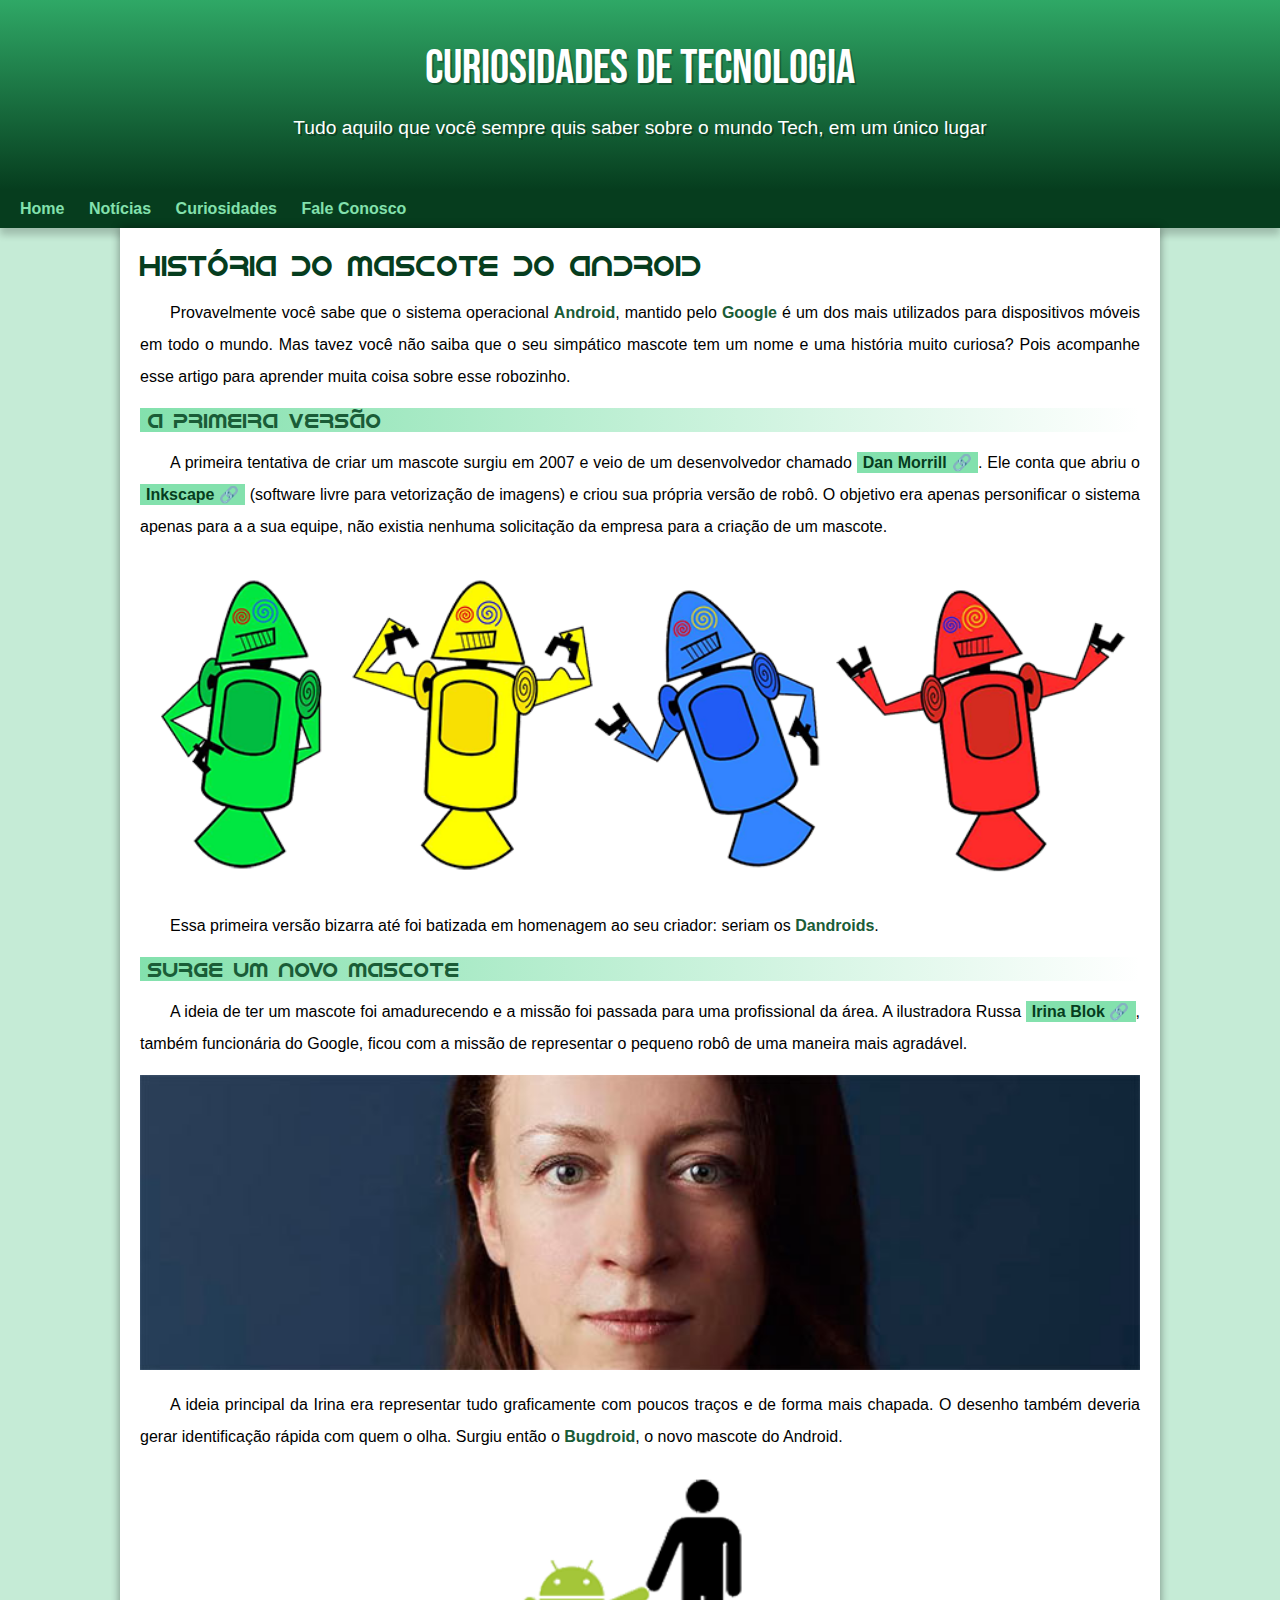
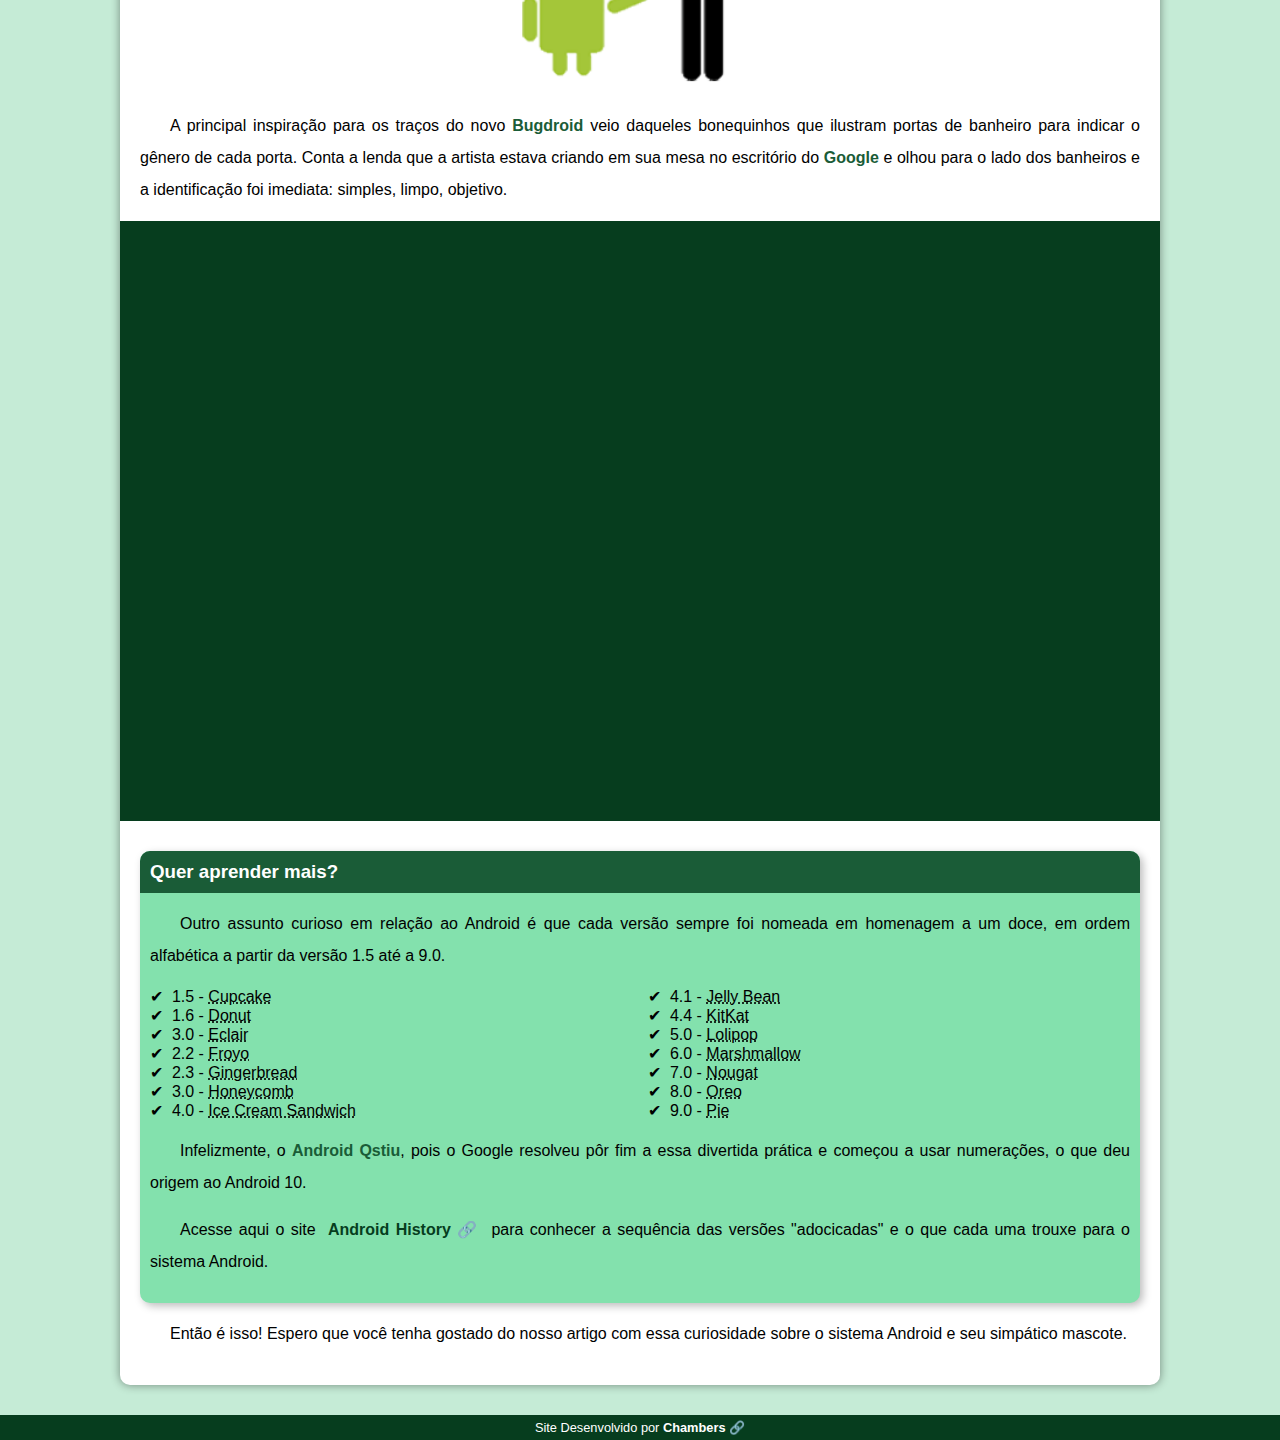
<file: index.html>
<!DOCTYPE html>
<html lang="pt-br">
<head>
    <meta charset="UTF-8">
    <meta name="viewport" content="width=device-width, initial-scale=1.0">
    <title>Como surgiu o mascote do Android</title>
    <link rel="shortcut icon" href="imagens/favicon.ico" type="image/x-icon">
    <link rel="stylesheet" href="estilo/style.css">
</head>
<body>
    <header>
        <h1>Curiosidades de Tecnologia</h1>
        <p>Tudo aquilo que você sempre quis saber sobre o mundo Tech, em um único lugar</p>
    </header>
    <nav>
        <a href="#">Home</a>
        <a href="#">Notícias</a>
        <a href="#">Curiosidades</a> 
        <a href="#">Fale Conosco</a>     
    </nav>
    <main>
        <article>
         <h1>História do Mascote do Android</h1>

            <p>Provavelmente você sabe que o sistema operacional <strong>Android</strong>, mantido pelo <strong>Google</strong> é um dos mais utilizados para dispositivos móveis em todo o mundo. Mas tavez você não saiba que o seu simpático mascote tem um nome e uma história muito curiosa? Pois acompanhe esse artigo para aprender muita coisa sobre esse robozinho.</p>

            <h2>A primeira versão</h2>

            <p>A primeira tentativa de criar um mascote surgiu em 2007 e veio de um desenvolvedor chamado <a href="https://androidcommunity.com/dan-morrill-show-us-the-android-mascot-that-almost-was-20130103" target="_blank" class="externo">Dan Morrill</a>. Ele conta que abriu o <a href="https://inkscape.org/pt-br" target="_blank" class="externo">Inkscape</a> (software livre para vetorização de imagens) e criou sua própria versão de robô. O objetivo era apenas personificar o sistema apenas para a a sua equipe, não existia nenhuma solicitação da empresa para a criação de um mascote.</p>

            <picture>
                <source media="(max-width: 670px)" srcset="imagens/dan-droids-pq.png">
                <img src="imagens/dan-droids.png" alt="Primeiro mascote do Android">
            </picture>

            <p>Essa primeira versão bizarra até foi batizada em homenagem ao seu criador: seriam os <strong>Dandroids</strong>.</p>

            <h2>Surge um novo mascote</h2>

            <p>A ideia de ter um mascote foi amadurecendo e a missão foi passada para uma profissional da área. A ilustradora Russa <a href="https://www.irinablok.com/android" target="_blank" class="externo">Irina Blok</a>, também funcionária do Google, ficou com a missão de representar o pequeno robô de uma maneira mais agradável.</p>

            <picture>
                <source media="(max-width: 670px)" srcset="imagens/irina-blok-pq.jpg">
                <img src="imagens/irina-blok.jpg" alt="Irina Blok, criadora do Bugdroid">
            </picture>

            <p>A ideia principal da Irina era representar tudo graficamente com poucos traços e de forma mais chapada. O desenho também deveria gerar identificação rápida com quem o olha. Surgiu então o <strong>Bugdroid</strong>, o novo mascote do Android.</p>

            <img src="imagens/bugdroid.png" class="pequena"  alt="Bugdroid">

            <p>A principal inspiração para os traços do novo <strong>Bugdroid</strong> veio daqueles bonequinhos que ilustram portas de banheiro para indicar o gênero de cada porta. Conta a lenda que a artista estava criando em sua mesa no escritório do <strong>Google</strong> e olhou para o lado dos banheiros e a identificação foi imediata: simples, limpo, objetivo.</p>

            <div class="video">
                <iframe width="560" height="315" src="https://www.youtube.com/embed/5K4pEk19nhs?si=DNXWa6Uj_fPiCF13" title="YouTube video player" frameborder="0" allow="accelerometer; autoplay; clipboard-write; encrypted-media; gyroscope; picture-in-picture; web-share" referrerpolicy="strict-origin-when-cross-origin" allowfullscreen></iframe>
            </div>
            
            <aside>
                <h3>Quer aprender mais?</h3>

                <p>Outro assunto curioso em relação ao Android é que cada versão sempre foi nomeada em homenagem a um doce, em ordem alfabética a partir da versão 1.5 até a 9.0.</p>

                <ul>
                    <li>1.5 - <abbr title="Bolo de Copo">Cupcake</abbr></li>
                    <li>1.6 - <abbr title="Rosquinha">Donut</abbr></li>
                    <li>3.0 - <abbr title="Bomba">Eclair</abbr></li>
                    <li>2.2 - <abbr title="Iogurte Congelado">Froyo</abbr></li>
                    <li>2.3 - <abbr title="Biscoito de Gengibre">Gingerbread</abbr></li>
                    <li>3.0 - <abbr title="Favo de Mel">Honeycomb</abbr></li>
                    <li>4.0 - <abbr title="Sanduiche de Sorvete">Ice Cream Sandwich</abbr></li>
                    <li>4.1 - <abbr title="Jujuba">Jelly Bean</abbr></li>
                    <li>4.4 - <abbr title="KitKat">KitKat</abbr></li>
                    <li>5.0 - <abbr title="Pirulito">Lolipop</abbr></li>
                    <li>6.0 - <abbr title="Marshmallow">Marshmallow</abbr></li>
                    <li>7.0 - <abbr title="Torrone">Nougat</abbr></li>
                    <li>8.0 - <abbr title="Oreo">Oreo</abbr></li>
                    <li>9.0 - <abbr title="Torta">Pie</abbr></li>
                </ul>

                <p>
                    Infelizmente, o <strong>Android Qstiu</strong>, pois o Google resolveu pôr fim a essa divertida prática e começou a usar numerações, o que deu origem ao Android 10.</p>

                    
                        <p>Acesse aqui o site <a href="https://android.com/intl/en_uk/history/#/donut" target="_blank" class="externo">Android History</a> para conhecer a sequência das versões "adocicadas" e o que cada uma trouxe para o sistema Android.</p>
                            
            </aside>

            <p>Então é isso! Espero que você tenha gostado do nosso artigo com essa curiosidade sobre o sistema Android e seu simpático mascote.</p>
        </article>
    </main>
    <footer>Site Desenvolvido por <a href="https://gustavoguanabara.github.io/" target="_blank" class="externo">Chambers</a></footer>
</body>
</html>
</file>
<file: estilo/style.css>
@charset "UTF-8";

@import url('https://fonts.googleapis.com/css2?family=Bebas+Neue&display=swap');

@font-face {
    font-family: 'Android';
    src: url('../fontes/idroid.otf') format('opentype');
    font-weight: normal;
}

:root {
    --cor0: #c5ebd6;
    --cor1: #83e1ad;
    --cor2: #3ddc84;    
    --cor3: #2fa866;
    --cor4: #1a5c37;
    --cor5: #063d1e;

    --fonte-padrao: arial, verdana, Helvetica, sans-serif;
    --fonte-destaque: 'Bebas Neue', 'cursive';
    --fonte-android: 'Android', 'cursive';
}

* {
    margin: 0px;
    padding: 0px;    
}

body {
    background-color: var(--cor0);
    font-family: var(--fonte-padrao);
}

a.externo::after {
    content: '\00A0\1F517';
}

header {
    background-image: linear-gradient(to bottom, var(--cor3), var(--cor5));
    width: 100%;
    overflow-x: hidden;
    min-height: 150px;
    text-align: center;
    padding-top: 40px;
}

header > h1 {
    color: white;
    font-family: var(--fonte-destaque);
    font-size: 3em;
    font-weight: normal;
    margin-bottom: 20px;
    text-shadow: 2px 2px 0px rgba(0, 0, 0, 0.267);
}

header > p {
    font-family: var(--fonte-padrao);
    font-size: 1.2em;
    color: white;
    max-width: 90%;
    width: 100%;
    padding-right: 10px;
    padding-left: 10px;
    margin: auto;
    padding-bottom: 50px;
    text-shadow: 2px 2px 0px rgba(0, 0, 0, 0.315);
}

nav {
    background-color: var(--cor5);
    padding: 10px;
    box-shadow: 0px 7px 7px rgba(0, 0, 0, 0.192);
}

nav > a {
    color: var(--cor1);
    padding: 10px;
    border-radius: 5px;
    text-decoration: none;
    font-weight: bold;
    transition-duration: 0.5s;
}

nav > a:hover {
    background-color: var(--cor3);
    color: var(--cor5);
}

main {
    min-width: 300px;
    max-width: 1000px;
    margin: auto;
    margin-bottom: 30px;
    padding: 20px;
    background-color: white;
    box-shadow: 0px 0px 10px rgba(0, 0, 0, 0.418);
    border-bottom-left-radius: 10px;
    border-bottom-right-radius: 10px;
}

main h1 {
    color: var(--cor5);
    font-family: var(--fonte-android);
    font-weight: normal;
    font-size: 1.8em;
}

main h2 {
    font-family: var(--fonte-android);
    color: var(--cor4);
    font-size: 1.3em;
    font-weight: normal;
    background-image: linear-gradient(to right, var(--cor1),transparent);
    text-indent: 8px;
}

main p {
    margin: 15px 0px;
    text-align: justify;
    text-indent: 30px;
    font-size: 1em;
    line-height: 2em;
}

main strong {
    color: var(--cor4);
    font-weight: bold;
}

main a {
    text-decoration: none;
    font-weight: bold;
    color: var(--cor5);
    background-color: var(--cor1);
    padding: 2px 6px;
}

main a:hover {
    text-decoration: underline;
    color: var(--cor4);
}

main img {
    width: 100%;
}

main img.pequena {
    max-width: 350px;
    display: block;
    margin: auto;
}

div.video {
    background-color: var(--cor5);
    margin: 0px -20px 30px -20px;
    padding: 20px; 
    padding-bottom: 58%;
    position: relative; 
}

div.video > iframe {
    position: absolute;
    top: 5%;
    left: 5%;
    width: 90%;
    height: 90%;
}

aside {
    background-color: var(--cor1);
    padding: 10px;
    border-radius: 10px;
    box-shadow: 3px 3px 8px rgba(0, 0, 0, 0.267);
}

aside > h3 {
    background-color: var(--cor4);
    color: white;
    padding: 10px;
    margin: -10px -10px 0px -10px;
    border-radius: 10px 10px 0px 0px;
}

aside > ul {
    list-style-type: '\2714\00A0\00A0';
    list-style-position: inside;
    columns: 2;
}

footer {
    background-color: var(--cor5);
    color: white;
    text-align: center;
    font-size: 0.8em;
    padding: 5px;
}

footer a {
    color: white;
    font-weight: bolder;
    text-decoration: none;
}

footer a:hover {
    text-decoration: underline;
    color: var(--cor1);
}
</file>
